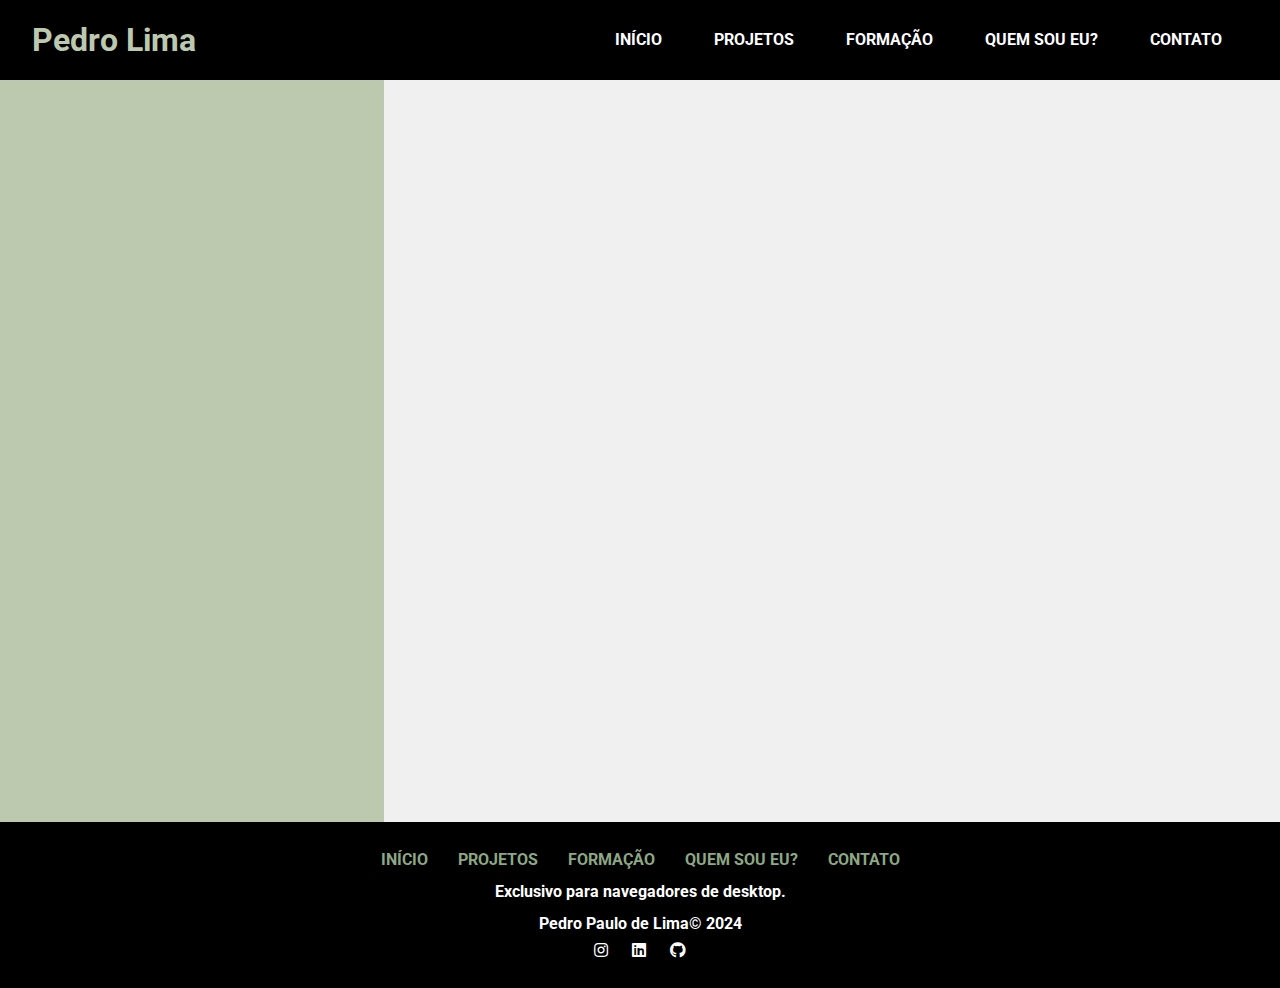
<file: index.html>
<!DOCTYPE html>
<html lang="pt-br">

<head>
    <meta charset="UTF-8">
    <meta name="viewport" content="width=device-width, initial-scale=1.0">
    <!-- Links para fontes e ícones -->
    <link rel="preconnect" href="https://fonts.googleapis.com">
    <link rel="preconnect" href="https://fonts.gstatic.com" crossorigin>
    <link rel="stylesheet" href="https://cdnjs.cloudflare.com/ajax/libs/font-awesome/5.15.4/css/all.min.css">
    <link href="https://fonts.googleapis.com/css2?family=Roboto:ital,wght@0,100;0,300;0,400;0,500;0,700;0,900;1,100;1,300;1,400;1,500;1,700;1,900&display=swap" rel="stylesheet">
    <!-- Link para o arquivo de estilos CSS -->
    <link rel="stylesheet" href="./css/estilo.css">
    <title>Pedro Lima | Portifólio</title>
</head>

<body>
	<!-- navBar -->
	<div class="navbar">
		<h1>Pedro Lima</h1>
		<ul>
			<li><a href="/">INÍCIO</a></li>
			<li><a href="/pleasurePedroLima/portifolio.html">PROJETOS</a></li>
			<li><a href="/pleasurePedroLima/formacao.html">FORMAÇÃO</a></li>
			<li><a href="/pleasurePedroLima/sobre.html">QUEM SOU EU?</a></li>
			<li><a href="/pleasurePedroLima/contato.html">CONTATO</a></li>
		</ul>
	</div>

	<div class="sidebarBackground"> <!-- começa o codigo html aqui, o resto seria "componentes" -->
		<div class="profileInfos">
			<!-- Imagem do perfil -->
			<img src="./public/img/FotoPessoal.png" alt="FotoPessoalPedroLima">
			<div class="infomacoesContainer">
				<!-- Nome e título -->
				<h1>Pedro Lima</h1>
				<h2>Desenvolvedor Fullstack Junior</h2>
				<div class="stacks">
					<!-- Stack de tecnologias -->
					<div class="row">
						<!-- Ícones das linguagens e tecnologias dividos em 2 linhas (obs: eu sei q tem como fazer com css, mas nesse caso por ser pequeno a quantidade optei por fazer direto no html) -->
						<img src="./public/img/pythonIcon.png" alt="python">
						<img src="./public/img/Javascript Icon.png" alt="javascript">
						<img src="./public/img/nodeIcon.png" alt="node">
						<img src="./public/img/htmlIcon.png" alt="html">
						<img src="./public/img/cssIcon.png" alt="css">
					</div>
					<div class="row">
						<img src="./public/img/reactIcon.png" alt="react">
						<img src="./public/img/ExpressIcon.png" alt="express">
						<img src="./public/img/MongoDB-Logo.png" alt="mongodb">
						<img src="./public/img/sqlServerIcon.png" alt="sqlserver">
						<img src="./public/img/PuppeteerIcon.png" alt="puppeteer">
					</div>
					<span style="font-weight: 200; font-style: italic;">Socket.io, Tailwind, bootstrap, entre outras..
					</span>
				</div>
			</div>
		</div>
	</div>

	<!-- Rodapé -->
	<footer id="footer">
		<ul class="subMenu_Footer">
			<!-- Links para as diferentes seções -->
			<li><a href="/">INÍCIO</a></li>
			<li><a href="/portifolio.html">PROJETOS</a></li>
			<li><a href="/formacao.html">FORMAÇÃO</a></li>
			<li><a href="/sobre.html">QUEM SOU EU?</a></li>
			<li><a href="/contato.html">CONTATO</a></li>
		</ul>
		<!-- Informação adicional -->
		<p>Exclusivo para navegadores de desktop.<br><br></p>
		<p>Pedro Paulo de Lima&copy; 2024</p>
		<!-- Ícones de redes sociais -->
		<div class="social-icons">
			<a href="https://www.instagram.com/onlylimaa/" target="_blank"><i
					class="fab fa-instagram social-icon"></i></a>
			<a href="https://www.linkedin.com/in/pedropdelima/" target="_blank"><i
					class="fab fa-linkedin social-icon"></i></a>
			<a href="https://github.com/pedrobits" target="_blank"><i class="fab fa-github social-icon"></i></a>
		</div>
	</footer>

</body>

</html>
</file>
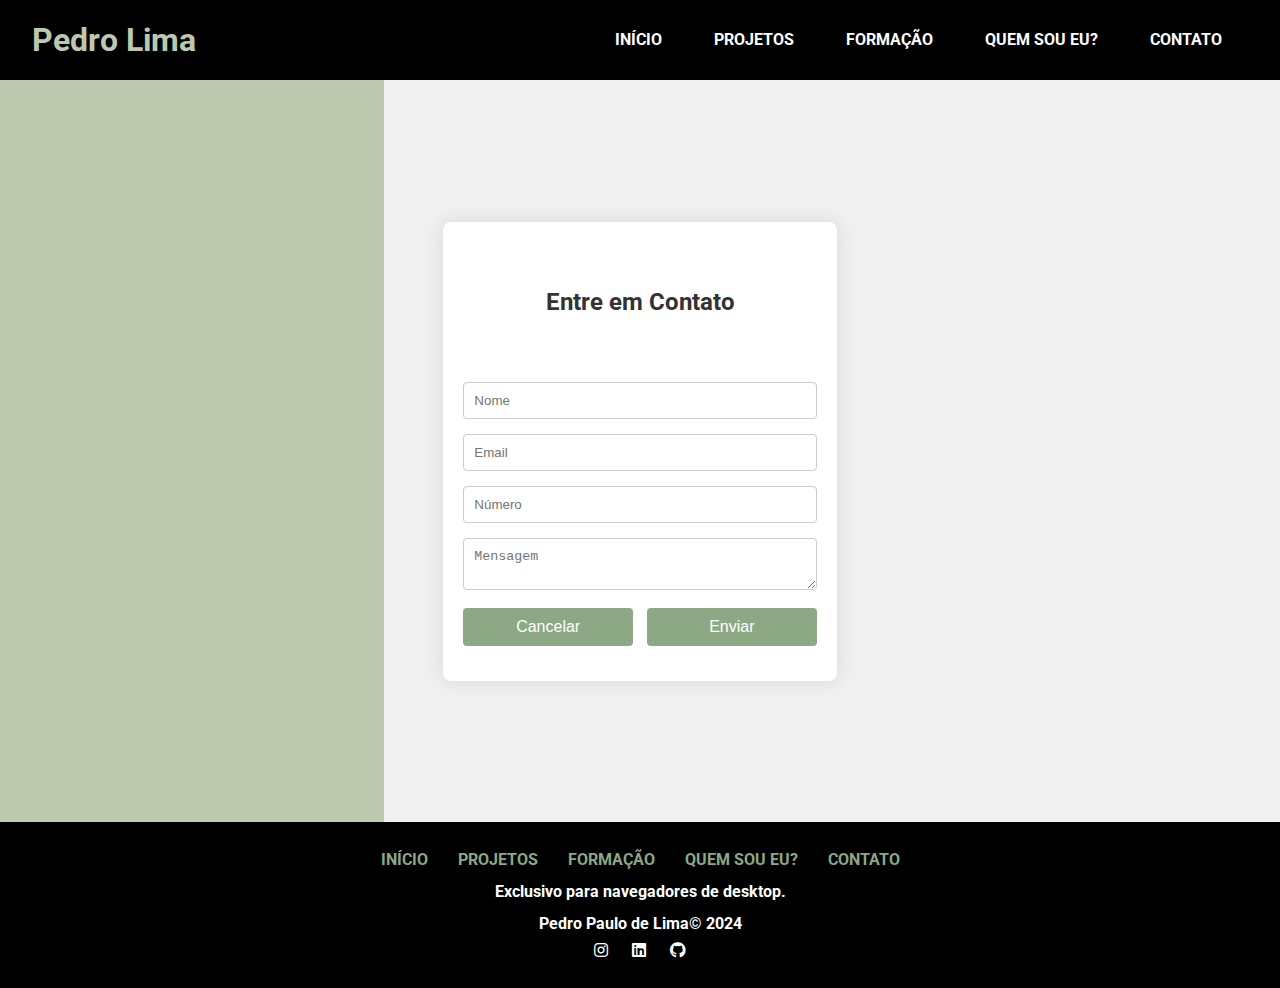
<file: contato.html>
<!DOCTYPE html>
<html lang="pt-br">

<head>
    <meta charset="UTF-8">
    <meta name="viewport" content="width=device-width, initial-scale=1.0">
    <link rel="preconnect" href="https://fonts.googleapis.com">
    <link rel="preconnect" href="https://fonts.gstatic.com" crossorigin>
    <link rel="stylesheet" href="https://cdnjs.cloudflare.com/ajax/libs/font-awesome/5.15.4/css/all.min.css">
    <link href="https://fonts.googleapis.com/css2?family=Roboto:ital,wght@0,100;0,300;0,400;0,500;0,700;0,900;1,100;1,300;1,400;1,500;1,700;1,900&display=swap" rel="stylesheet">
    <link rel="stylesheet" href="./css/estilo.css">
    <title>Pedro Lima | Portifólio</title>
</head>

<body>
	<div class="navbar">
		<h1>Pedro Lima</h1>
		<ul>
			<li><a href="/">INÍCIO</a></li>
			<li><a href="/pleasurePedroLima/portifolio.html">PROJETOS</a></li>
			<li><a href="/pleasurePedroLima/formacao.html">FORMAÇÃO</a></li>
			<li><a href="/pleasurePedroLima/sobre.html">QUEM SOU EU?</a></li>
			<li><a href="/pleasurePedroLima/contato.html">CONTATO</a></li>
		</ul>
	</div>

	<div class="sidebarBackground"> <!-- começa o codigo html aqui, o resto seria "componentes" -->
		<div class="container">
            <!-- Título do form -->
            <div class="item-corpo-tela esquerda">
                <div class="titulo-aplicativo">
                    <span>Entre em</span>
                    <span>Contato</span>
                </div>
            </div>
            <!-- Formulário de contato -->
            <div class="formulario-aplicativo">
                <!-- Campos do formulário -->
                <div class="grupo-formulario-aplicativo">
                    <input class="controle-formulario-aplicativo" placeholder="Nome">
                </div>
                <div class="grupo-formulario-aplicativo">
                    <input class="controle-formulario-aplicativo" placeholder="Email">
                </div>
                <div class="grupo-formulario-aplicativo">
                    <input class="controle-formulario-aplicativo" placeholder="Número">
                </div>
                <div class="grupo-formulario-aplicativo mensagem">
                    <textarea class="controle-formulario-aplicativo" placeholder="Mensagem"></textarea>
                </div>
                <!-- Botões do formulário -->
                <div class="grupo-formulario-aplicativo botoes">
                    <button class="botao-formulario-aplicativo">Cancelar</button>
                    <button class="botao-formulario-aplicativo">Enviar</button>
                </div>
            </div>
        </div>
	</div>

	<footer id="footer">
		<ul class="subMenu_Footer">
			<li><a href="/">INÍCIO</a></li>
			<li><a href="/portifolio.html">PROJETOS</a></li>
			<li><a href="/formacao.html">FORMAÇÃO</a></li>
			<li><a href="/sobre.html">QUEM SOU EU?</a></li>
			<li><a href="/contato.html">CONTATO</a></li>
		</ul>
		<p>Exclusivo para navegadores de desktop.<br><br></p>
		<p>Pedro Paulo de Lima&copy; 2024</p>
		<div class="social-icons">
			<a href="https://www.instagram.com/onlylimaa/" target="_blank"><i
					class="fab fa-instagram social-icon"></i></a>
			<a href="https://www.linkedin.com/in/pedropdelima/" target="_blank"><i
					class="fab fa-linkedin social-icon"></i></a>
			<a href="https://github.com/pedrobits" target="_blank"><i class="fab fa-github social-icon"></i></a>
		</div>
	</footer>


</body>

</html>
</file>
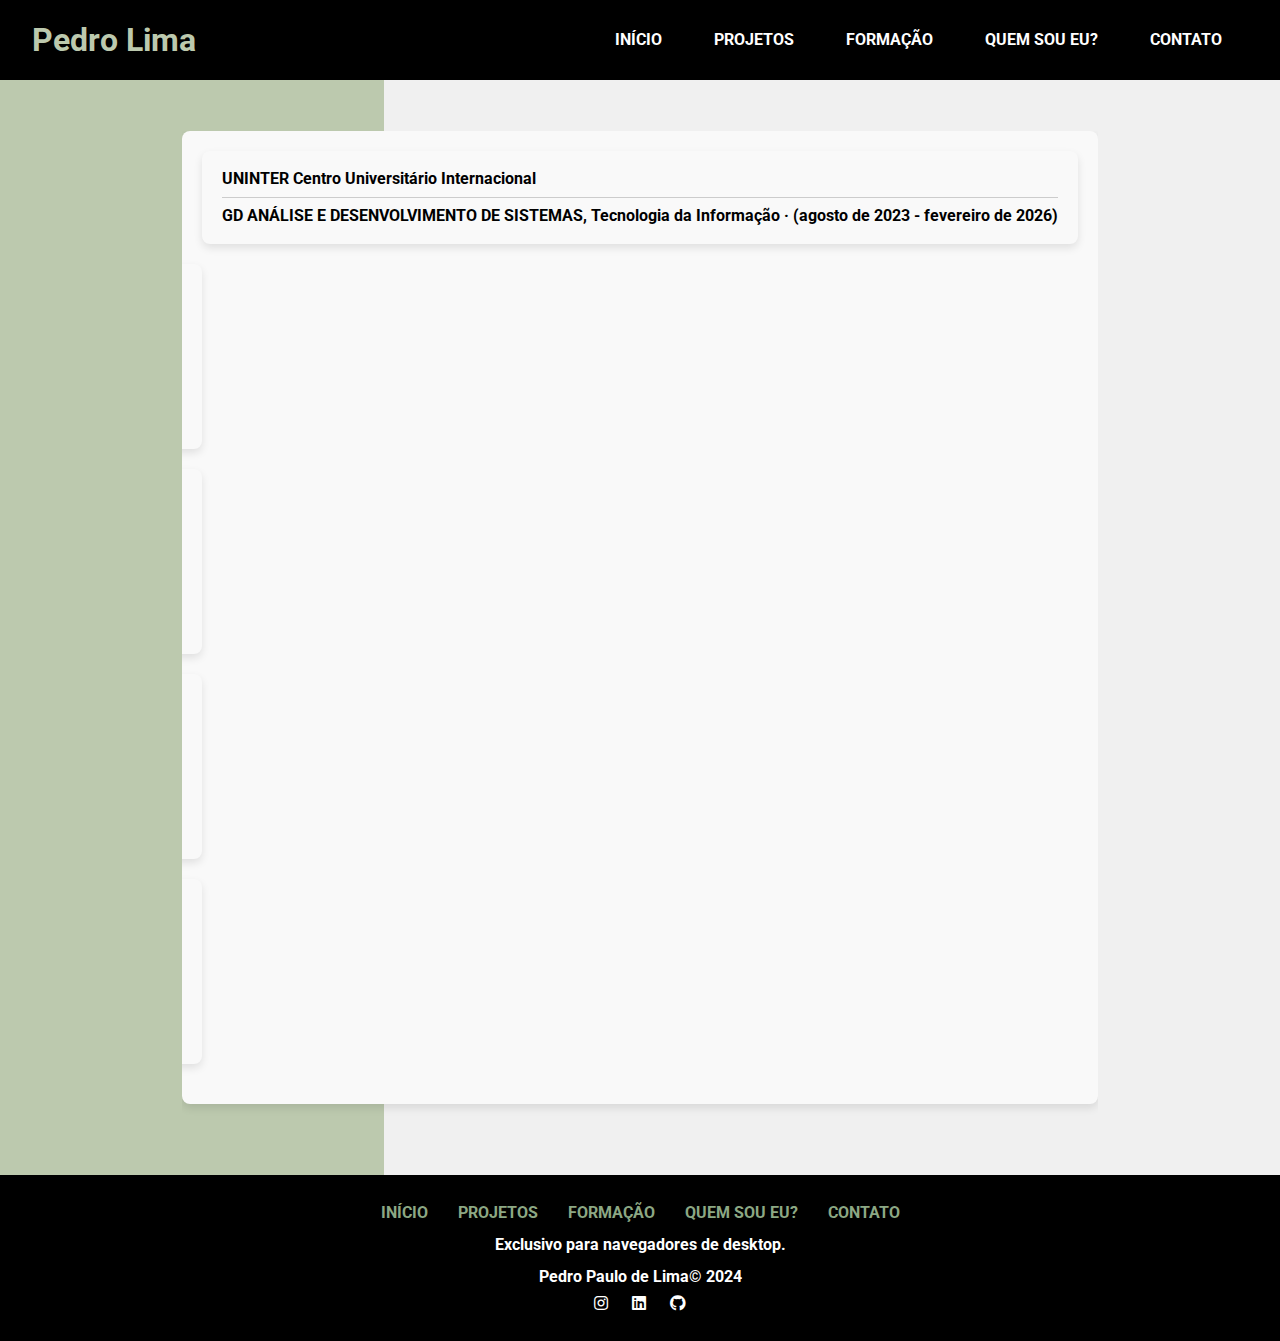
<file: formacao.html>
<!DOCTYPE html>
<html lang="pt-br">

<head>
	<meta charset="UTF-8">
	<meta name="viewport" content="width=device-width, initial-scale=1.0">
	<link rel="preconnect" href="https://fonts.googleapis.com">
	<link rel="preconnect" href="https://fonts.gstatic.com" crossorigin>
	<link rel="stylesheet" href="https://cdnjs.cloudflare.com/ajax/libs/font-awesome/5.15.4/css/all.min.css">
	<link
		href="https://fonts.googleapis.com/css2?family=Roboto:ital,wght@0,100;0,300;0,400;0,500;0,700;0,900;1,100;1,300;1,400;1,500;1,700;1,900&display=swap"
		rel="stylesheet">
	<link rel="stylesheet" href="./css/estilo.css">
	<link rel="stylesheet" href="./css/estilo.css">
	<title>Pedro Lima | Formação</title>
</head>

<body>
	<div class="navbar">
		<h1>Pedro Lima</h1>
		<ul>
			<li><a href="/">INÍCIO</a></li>
			<li><a href="/pleasurePedroLima/portifolio.html">PROJETOS</a></li>
			<li><a href="/pleasurePedroLima/formacao.html">FORMAÇÃO</a></li>
			<li><a href="/pleasurePedroLima/sobre.html">QUEM SOU EU?</a></li>
			<li><a href="/pleasurePedroLima/contato.html">CONTATO</a></li>
		</ul>
	</div>

	<div class="sidebarBackground"> <!-- começa o codigo html aqui, o resto seria "componentes" -->
		<div class="cards">
			<section class="formation">
				<!-- Seção para informações de formação -->
				<section class="formation">
					<header>
						<p><strong>UNINTER Centro Universitário Internacional</strong></p>
					</header>
					<article>
						<p>GD ANÁLISE E DESENVOLVIMENTO DE SISTEMAS, Tecnologia da Informação · (agosto de 2023 -
							fevereiro de 2026)</p>
					</article>
				</section>

				<!-- Seções para informações sobre cursos -->
				<section class="course">
					<header>
						<p><strong>Alura</strong></p>
					</header>
					<article>
						<p>CURSO: NODE.JS: API REST COM EXPRESS E MONGODB</p>
						<p>Concluiu o curso online com carga horária estimada em 12 horas.</p>
						<p>Finalizado em 10 de agosto de 2022</p>
						<a href="https://cursos.alura.com.br/certificate/2f7801e4-3bc5-4300-8bad-8fe0f608ae51"
							target="_blank">CERTIFICADO</a>
					</article>
				</section>

				<section class="course">
					<header>
						<p><strong>Alura</strong></p>
					</header>
					<article>
						<p>CURSO: NODE.JS E JWT: AUTENTICAÇÃO COM TOKENS</p>
						<p>Concluiu o curso online com carga horária estimada em 8 horas.</p>
						<p>Finalizado em 26 de agosto de 2022</p>
						<a href="https://cursos.alura.com.br/certificate/8e6702b4-bed9-4373-aec1-4567df9e2a49"
							target="_blank">CERTIFICADO</a>
					</article>
				</section>

				<section class="course">
					<header>
						<p><strong>Alura</strong></p>
					</header>
					<article>
						<p>FORMAÇÃO: HTML E CSS</p>
						<p>Finalizou 7 cursos da formação com carga horária estimada em 61 horas.</p>
						<p>Finalizado em 16 de maio de 2022</p>
						<a href="https://cursos.alura.com.br/degree/certificate/7eee7376-f039-4b4f-8123-c0c17d1b5a6f"
							target="_blank">CERTIFICADO</a>
					</article>
				</section>

				<section class="course">
					<header>
						<p><strong>Alura</strong></p>
					</header>
					<article>
						<p>FORMAÇÃO: APRENDA A PROGRAMAR EM JAVASCRIPT COM FOCO NO BACK-END</p>
						<p>Finalizou 7 cursos da formação com carga horária estimada em 74 horas.</p>
						<p>Finalizado em 16 de maio de 2022</p>
						<a href="https://cursos.alura.com.br/degree/certificate/a006484d-01aa-4f1d-8d58-84771142125e"
							target="_blank">CERTIFICADO</a>
					</article>
				</section>
		</div>
	</div>

	<footer id="footer">
		<ul class="subMenu_Footer">
			<li><a href="/">INÍCIO</a></li>
			<li><a href="/portifolio.html">PROJETOS</a></li>
			<li><a href="/formacao.html">FORMAÇÃO</a></li>
			<li><a href="/sobre.html">QUEM SOU EU?</a></li>
			<li><a href="/contato.html">CONTATO</a></li>
		</ul>
		<p>Exclusivo para navegadores de desktop.<br><br></p>
		<p>Pedro Paulo de Lima&copy; 2024</p>
		<div class="social-icons">
			<a href="https://www.instagram.com/onlylimaa/" target="_blank"><i
					class="fab fa-instagram social-icon"></i></a>
			<a href="https://www.linkedin.com/in/pedropdelima/" target="_blank"><i
					class="fab fa-linkedin social-icon"></i></a>
			<a href="https://github.com/pedrobits" target="_blank"><i class="fab fa-github social-icon"></i></a>
		</div>
	</footer>


</body>

</html>
</file>
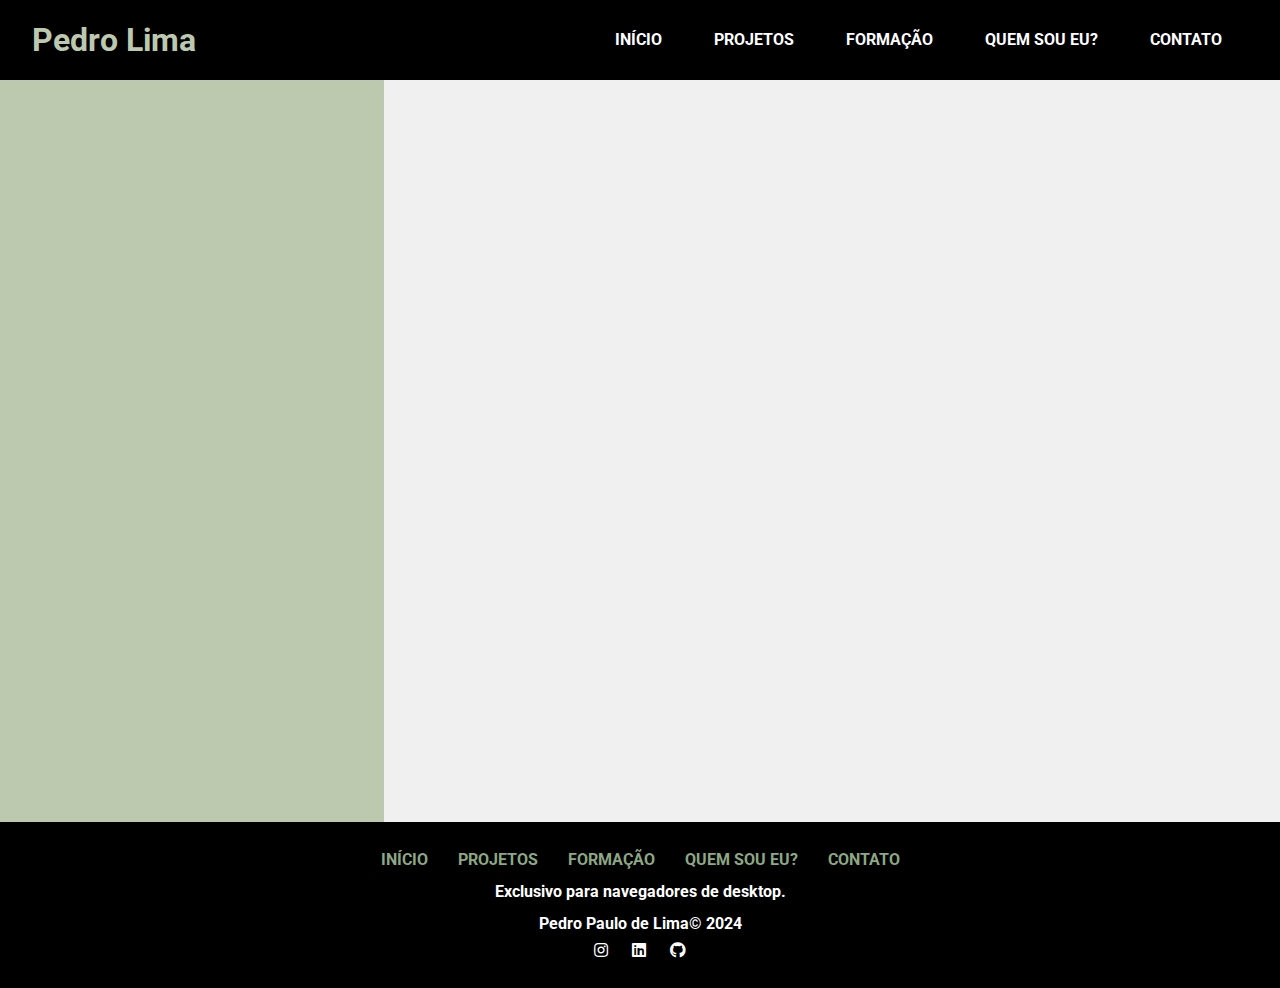
<file: portifolio.html>
<!DOCTYPE html>
<html lang="pt-br">

<head>
	<meta charset="UTF-8">
	<meta name="viewport" content="width=device-width, initial-scale=1.0">
	<link rel="preconnect" href="https://fonts.googleapis.com">
	<link rel="preconnect" href="https://fonts.gstatic.com" crossorigin>
	<link rel="stylesheet" href="https://cdnjs.cloudflare.com/ajax/libs/font-awesome/5.15.4/css/all.min.css">
	<link
		href="https://fonts.googleapis.com/css2?family=Roboto:ital,wght@0,100;0,300;0,400;0,500;0,700;0,900;1,100;1,300;1,400;1,500;1,700;1,900&display=swap"
		rel="stylesheet">
	<link rel="stylesheet" href="./css/estilo.css">
	<link rel="stylesheet" href="./css/estilo.css">
	<title>Pedro Lima | Portifólio</title>
</head>

<body>
	<!-- navBar -->
	<div class="navbar">
		<h1>Pedro Lima</h1>
		<ul>
			<li><a href="/">INÍCIO</a></li>
			<li><a href="/pleasurePedroLima/portifolio.html">PROJETOS</a></li>
			<li><a href="/pleasurePedroLima/formacao.html">FORMAÇÃO</a></li>
			<li><a href="/pleasurePedroLima/sobre.html">QUEM SOU EU?</a></li>
			<li><a href="/pleasurePedroLima/contato.html">CONTATO</a></li>
		</ul>
	</div>

	<div class="sidebarBackground"> <!-- começa o código HTML aqui, o resto seria "componentes" -->
		<!-- Por ora, deixei sem Iframe pro projetos de front end, mas vou pensar melhor nisso -->
		<div class="projetosContainer">
			<div class="projetoItem">
				<a href="https://pedrobits.github.io/MaisCred/">MaisCred Digital (Front-End)</a>
				<p>Descrição: Uma landing page desenvolvida para a empresa MaisCred Digital.</p>
			</div>
			<div class="projetoItem">
				<a href="https://pedrobits.github.io/FINANCE-CRED/">Finance Cred (Front-End)</a>
				<p>Descrição: Uma landing page desenvolvida para praticar sobreposições com "z-index" e aprimorar
					habilidades em HTML e CSS.</p>
			</div>
			<div class="projetoItem">
				<a href="https://github.com/pedrobits/SheetFusion">SheetFusion (Script)</a>
				<p>Descrição: Um script em Node.js que converte arquivos de planilha (.xlsx e .csv) em um único arquivo
					.xlsx, combinando e consolidando planilhas presentes em uma pasta específica.</p>
			</div>
			<div class="projetoItem">
				<a href="https://github.com/pedrobits/Conekta">ConektaAPI (API DE CONTATOS) (Back-end)</a>
				<p>Descrição: Uma API com CRUD desenvolvido em Node.js, Express e Mongoose para
					operações no MongoDB, focado em operações de contato.</p>
			</div>
			<div class="projetoItem">
				<a href="https://github.com/pedrobits/ZapisonBOT">ZapisonBOT (Ferramenta de envio de mensagens em massa
					no WhatsApp) (Back-end e Front-end)</a>
				<p>Descrição: Uma ferramenta de automatização de envio de mensagens pelo WhatsApp, utilizando puppeteer
					e electron.</p>
			</div>
		</div>
	</div>


	<footer id="footer">
		<ul class="subMenu_Footer">
			<li><a href="/">INÍCIO</a></li>
			<li><a href="/portifolio.html">PROJETOS</a></li>
			<li><a href="/formacao.html">FORMAÇÃO</a></li>
			<li><a href="/sobre.html">QUEM SOU EU?</a></li>
			<li><a href="/contato.html">CONTATO</a></li>
		</ul>
		<p>Exclusivo para navegadores de desktop.<br><br></p>
		<p>Pedro Paulo de Lima&copy; 2024</p>
		<div class="social-icons">
			<a href="https://www.instagram.com/onlylimaa/" target="_blank"><i
					class="fab fa-instagram social-icon"></i></a>
			<a href="https://www.linkedin.com/in/pedropdelima/" target="_blank"><i
					class="fab fa-linkedin social-icon"></i></a>
			<a href="https://github.com/pedrobits" target="_blank"><i class="fab fa-github social-icon"></i></a>
		</div>
	</footer>


</body>

</html>
</file>
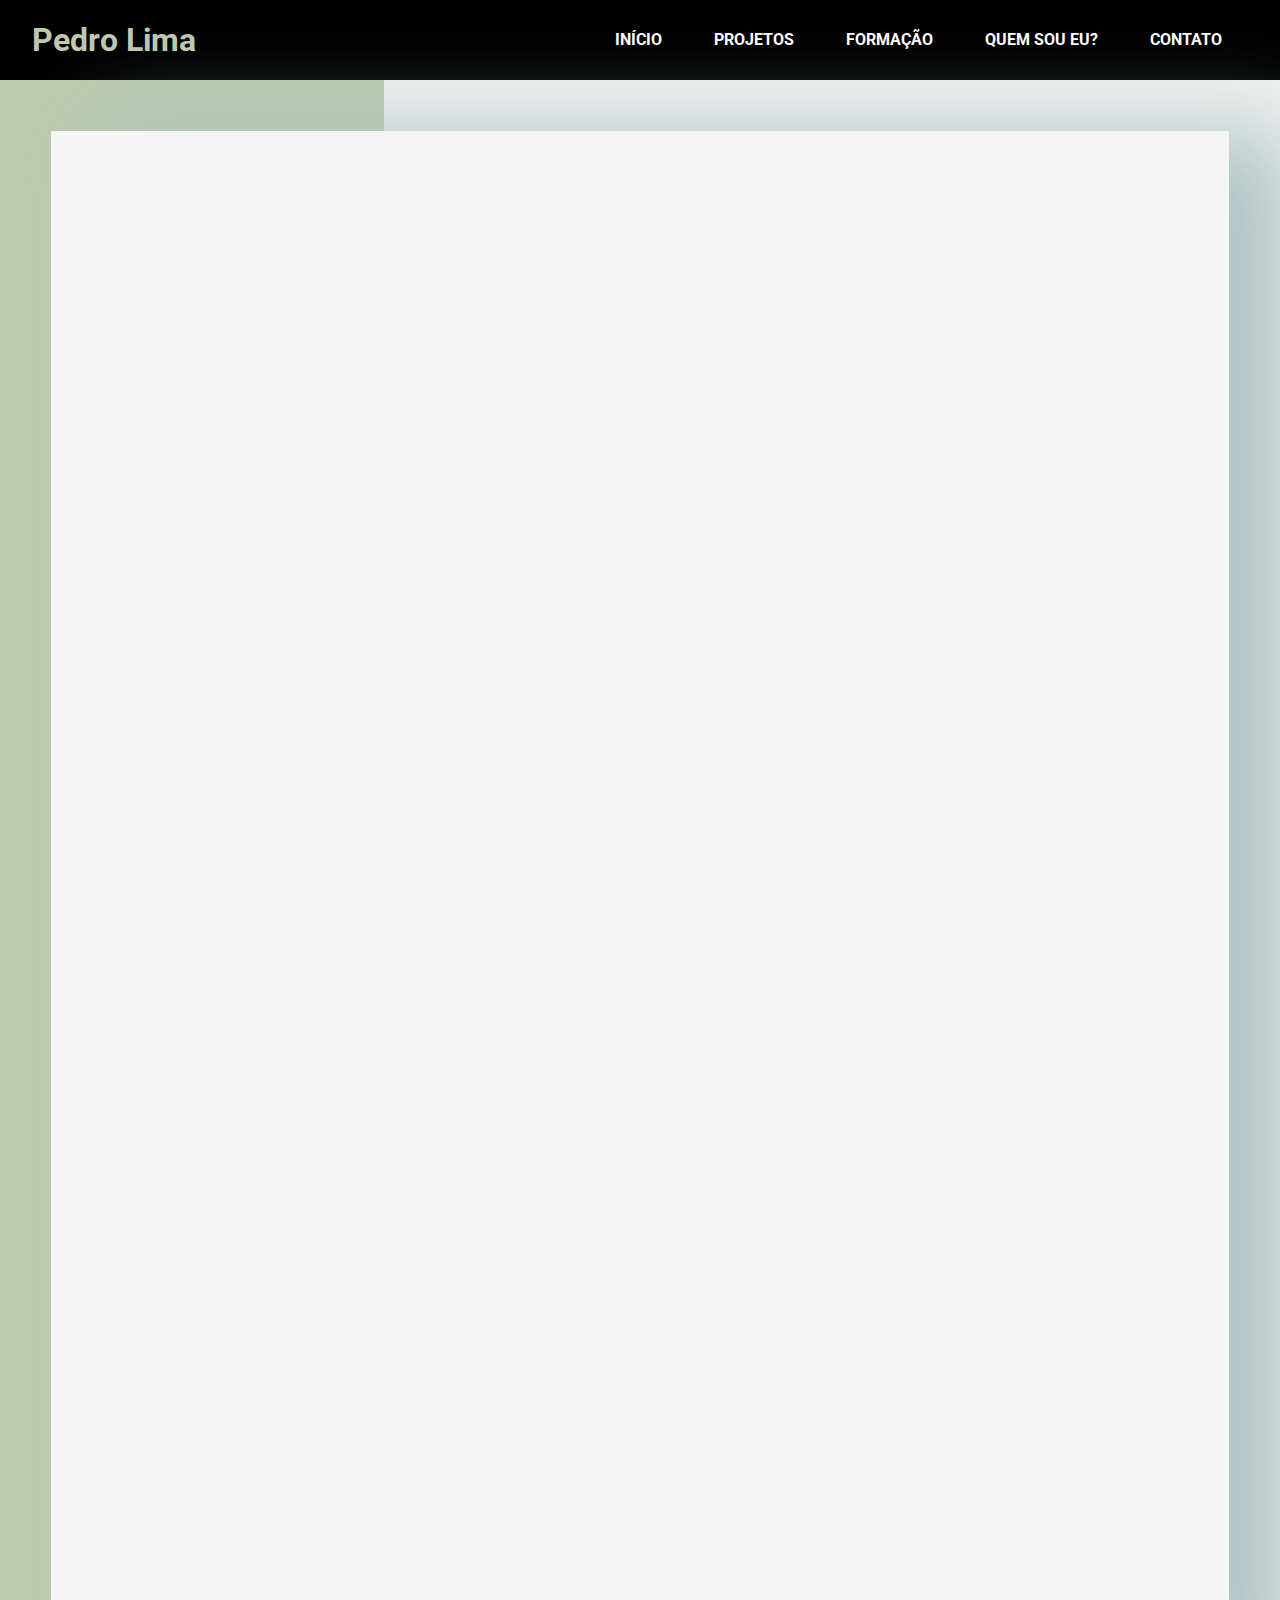
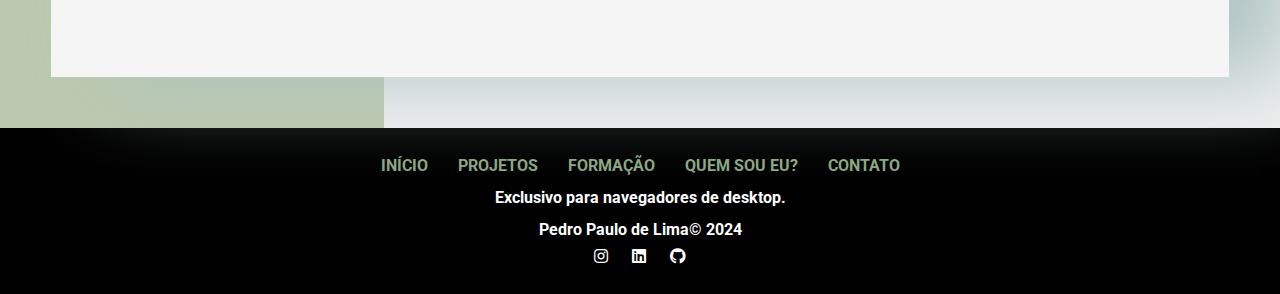
<file: sobre.html>
<!DOCTYPE html>
<html lang="pt-br">

<head>
	<meta charset="UTF-8">
	<meta name="viewport" content="width=device-width, initial-scale=1.0">
	<link rel="preconnect" href="https://fonts.googleapis.com">
	<link rel="preconnect" href="https://fonts.gstatic.com" crossorigin>
	<link rel="stylesheet" href="https://cdnjs.cloudflare.com/ajax/libs/font-awesome/5.15.4/css/all.min.css">
	<link
		href="https://fonts.googleapis.com/css2?family=Roboto:ital,wght@0,100;0,300;0,400;0,500;0,700;0,900;1,100;1,300;1,400;1,500;1,700;1,900&display=swap"
		rel="stylesheet">
	<link rel="stylesheet" href="./css/estilo.css">
	<link rel="stylesheet" href="./css/estilo.css">
	<title>Pedro Lima | Portifólio</title>
</head>

<body>
	<!-- navBar -->
	<div class="navbar">
		<h1>Pedro Lima</h1>
		<ul>
			<li><a href="/">INÍCIO</a></li>
			<li><a href="/pleasurePedroLima/portifolio.html">PROJETOS</a></li>
			<li><a href="/pleasurePedroLima/formacao.html">FORMAÇÃO</a></li>
			<li><a href="/pleasurePedroLima/sobre.html">QUEM SOU EU?</a></li>
			<li><a href="/pleasurePedroLima/contato.html">CONTATO</a></li>
		</ul>
	</div>

	<div class="sidebarBackground"> <!-- começa o codigo html aqui, o resto seria "componentes" -->
		<div class="sobreMim">
			<!-- separei em duas colunas pra ficar mais interessante e não tão jogado -->
			<div class="perfil">
				<img src="./public/img/FotoPessoal.png" alt="Foto de Pedro Lima" class="foto">
				<div class="resumo">
					<h1>Pedro Lima</h1>
					<h2>Desenvolvedor Fullstack Junior</h2>
					<div class="social-icons">
						<a href="https://www.instagram.com/onlylimaa/" target="_blank"><i
								class="fab fa-instagram social-icon_aboutMe"></i></a>
						<a href="https://www.linkedin.com/in/pedropdelima/" target="_blank"><i
								class="fab fa-linkedin social-icon_aboutMe"></i></a>
						<a href="https://github.com/pedrobits" target="_blank"><i
								class="fab fa-github social-icon_aboutMe"></i></a>
					</div>
				</div>
			</div>
			<div class="info">
				<p class="descricao">
					Com uma paixão pela criação e resolução de problemas no mundo do desenvolvimento de software.
					Atualmente, estou cursando GD Análise e Desenvolvimento de Sistemas no UNINTER Centro Universitário
					Internacional.<br><br>

					Com dois anos de experiência profissional, tive a oportunidade de trabalhar na AgilleCred, onde
					assumi o papel de líder da equipe de desenvolvimento da empresa.<br><br>


					Minha abordagem centrada na resolução de problemas e minha dedicação em encontrar soluções me
					permitiram liderar equipes de desenvolvimento e gerenciar projetos de TI de forma eficiente. Minhas
					habilidades técnicas abrangem uma ampla gama de tecnologias e linguagens de programação, com
					destaque para a stack MERN e experiência em SQL (SQL SERVER), Python e puppeteer. Além disso, possuo
					certificações relevantes da Alura, incluindo NODE.JS, API REST COM EXPRESS E MONGODB, JWT,
					JAVASCRIPT COM FOCO NO BACK-END e HTML E CSS.<br><br>

					Busco constantemente me aprimorar como desenvolvedor e me especializar no Back-End. Sou membro ativo
					da comunidade de desenvolvedores "ZIMA", onde compartilho conhecimentos e experiências com outros
					profissionais da área.<br><br>

					Além do desenvolvimento de software, tenho interesses variados, incluindo música, produção musical e
					artes, que enriquecem minha criatividade e influenciam minha abordagem para resolver problemas de
					desenvolvimento.<br><br>


				</p>
				<!-- Aqui utilizei um embed do spotify pra colocar meu perfil fonte: https://developer.spotify.com/documentation/embeds/tutorials/creating-an-embed -->
				<div class="artistContainer">
					<h2>Meu Perfil de Artista no Spotify<br><br></h2>
					<iframe style="border-radius:12px"
						src="https://open.spotify.com/embed/artist/5a2mOnOc39Q5U9xLkf6etx?utm_source=generator&theme=0"
						width="40%" height="102" frameBorder="0" allowfullscreen=""
						allow="autoplay; clipboard-write; encrypted-media; fullscreen; picture-in-picture"
						loading="lazy"></iframe>
				</div>
			</div>
		</div>
	</div>

	<footer id="footer">
		<ul class="subMenu_Footer">
			<li><a href="/">INÍCIO</a></li>
			<li><a href="/portifolio.html">PROJETOS</a></li>
			<li><a href="/formacao.html">FORMAÇÃO</a></li>
			<li><a href="/sobre.html">QUEM SOU EU?</a></li>
			<li><a href="/contato.html">CONTATO</a></li>
		</ul>
		<p>Exclusivo para navegadores de desktop.<br><br></p>
		<p>Pedro Paulo de Lima&copy; 2024</p>
		<div class="social-icons">
			<a href="https://www.instagram.com/onlylimaa/" target="_blank"><i
					class="fab fa-instagram social-icon"></i></a>
			<a href="https://www.linkedin.com/in/pedropdelima/" target="_blank"><i
					class="fab fa-linkedin social-icon"></i></a>
			<a href="https://github.com/pedrobits" target="_blank"><i class="fab fa-github social-icon"></i></a>
		</div>
	</footer>


</body>

</html>
</file>
<file: css/estilo.css>
/* codigo abaixo é apenas um reset CSS fonte: https://meyerweb.com/eric/tools/css/reset/*/

html,
body,
div,
span,
applet,
object,
iframe,
h1,
h2,
h3,
h4,
h5,
h6,
p,
blockquote,
pre,
a,
abbr,
acronym,
address,
big,
cite,
code,
del,
dfn,
em,
img,
ins,
kbd,
q,
s,
samp,
small,
strike,
strong,
sub,
sup,
tt,
var,
b,
u,
i,
center,
dl,
dt,
dd,
ol,
ul,
li,
fieldset,
form,
label,
legend,
table,
caption,
tbody,
tfoot,
thead,
tr,
th,
td,
article,
aside,
canvas,
details,
embed,
figure,
figcaption,
footer,
header,
hgroup,
menu,
nav,
output,
ruby,
section,
summary,
time,
mark,
audio,
video {
    margin: 0;
    padding: 0;
    border: 0;
    font-size: 100%;
    font: inherit;
    vertical-align: baseline;
}

article,
aside,
details,
figcaption,
figure,
footer,
header,
hgroup,
menu,
nav,
section {
    display: block;
}

html {
    scroll-behavior: smooth;
}

body {
    line-height: 1;
    font-family: "Roboto", sans-serif;
    font-weight: 700;
    font-style: normal;
    overflow-x: hidden;
}

ol,
ul {
    list-style: none;
}

blockquote,
q {
    quotes: none;
}

blockquote:before,
blockquote:after,
q:before,
q:after {
    content: '';
    content: none;
}

table {
    border-collapse: collapse;
    border-spacing: 0;
}

/* codigo acima é apenas um reset CSS */

/* Navbar */

.navbar {
    display: flex;
    justify-content: space-between;
    align-items: center;
    height: 5rem;
    background-color: black;
    padding: 0 2rem;
}

.navbar h1 {
    color: #BCC9AE;
    font-weight: bold;
    font-size: 2rem;
    margin: 0;
}

.navbar ul {
    list-style-type: none;
    margin: 0;
    padding: 0;
    display: flex;
}

.navbar li {
    margin: 0 10px;
}

.navbar li a {
    display: block;
    padding: 14px 16px;
    border-radius: 30px;
    color: white;
    font-weight: bold;
    text-align: center;
    text-decoration: none;
    transition: background-color 0.3s;
}

.navbar li a:hover {
    background-color: #BCC9AE;
}

/* fim navbar */

/* fundo */
.sidebarBackground {
    display: flex;
    align-items: center;
    justify-content: center;
    background: linear-gradient(to right, #BCC9AE 30%, #f0f0f0 30%);
    padding: 4%;
    height: 100%;
    min-height: 40em;
}

/* parte de informações sobre mim (resumo) */

.sobreMim {
    display: flex;
    justify-content: space-between;
    align-items: flex-start;
}

.perfil,
.info {
    opacity: 0;
    transform: translateY(20px);
    transition: opacity 0.5s ease, transform 0.5s ease;
}

.perfil img {
    transition: transform 0.5s ease;
}

.social-icons a {
    transition: transform 0.3s ease, color 0.3s ease;
}

.social-icons a:hover {
    transform: scale(1.1);
    color: #ff7f50; /* ou outra cor que preferir */
}

.loaded {
    opacity: 1;
    transform: translateY(0);
}

.perfil img:hover {
    transform: scale(1.1);
}

.profileInfos {
    padding: 10rem;
    display: flex;
    align-items: center;
    opacity: 0;
    transition: opacity 0.5s ease;
}

.profileInfos.loaded {
    opacity: 1;
}

.profileInfos img {
    width: 40%;
    height: 40%;
    margin-right: 20px;
    opacity: 0;
    transition: opacity 1s ease;
    /* Adicionando a transição de opacidade */
}

.profileInfos img.loaded {
    opacity: 1;
    transition: all 1s;
}

.infomacoesContainer {
    margin-left: 20px;
}

.infomacoesContainer h1 {
    font-weight: 900;
    font-size: 36px;
    line-height: 1.2;
    color: #BCC9AE;
}

.infomacoesContainer h2 {
    font-style: italic;
    font-weight: 700;
    font-size: 24px;
    color: #ADC3C2;
}

/* Fim da parte de informações sobre mim (resumo) */

/* stacks */

.stacks {
    margin-top: 20px;
}

.stacks .row {
    display: flex;
    justify-content: flex-start;
    gap: 10px;
    margin-bottom: 20px;
}

.stacks .row img {
    width: 78px;
    height: 78px;
    transition: transform 0.3s ease;
}

.stacks .row img:hover {
    transform: scale(1.1);
}

/* FIM stacks */

/* Parte das formações */

.cards {
    display: flex;
    flex-direction: column;
    overflow: hidden;
}

.course {
    transform: translateX(-100%);
    transition: transform 0.5s ease;
}

.course.loaded {
    transform: translateX(0);
}

.formation,
.course {
    background-color: #f9f9f9;
    padding: 20px;
    margin-bottom: 20px;
    border-radius: 8px;
    box-shadow: 0 4px 8px rgba(0, 0, 0, 0.1);
}

.course header {
    border-bottom: 1px solid #ccc;
    padding-bottom: 10px;
    margin-bottom: 10px;
}

.course header h3 {
    margin-bottom: 5px;
}

.course article {
    display: flex;
    flex-direction: column;
    gap: 3px;
}

.course article a {
    display: inline-block;
    padding: 8px 16px;
    background-color: #BCC9AE;
    color: white;
    text-decoration: none;
    border-radius: 4px;
    transition: background-color 0.3s;
    margin-top: 10px;
}

.course article a:hover {
    background-color: #86a168;
}


.formation header {
    border-bottom: 1px solid #ccc;
    padding-bottom: 10px;
    margin-bottom: 10px;
}

.formation article {
    display: flex;
    flex-direction: column;
    gap: 6px;
}

/* fim da Parte das formações */

/* Pagina sobre mim */

.sobreMim {
    display: flex;
    justify-content: center;
    align-items: flex-start;
    width: 90%;
    background-color: whitesmoke;
    box-shadow: 60px 1px 80px #ADC3C2;
    margin: 0 auto;
    padding: 5rem;
}

.perfil {
    display: flex;
    flex-direction: column;
    align-items: center;
    border-right: 2px solid #8CA884;
    margin-right: 3rem;
    height: 100%;
}

.foto {
    width: 70%;
    height: 50%;
    border-radius: 50%;
    margin-bottom: 10px;
}

.resumo {
    text-align: center;
}

.resumo h1 {
    font-weight: bold;
    font-size: 50px;
    line-height: 1.2;
    color: #BCC9AE;
    margin-bottom: 5px;
}

.resumo h2 {
    font-style: italic;
    font-weight: 700;
    font-size: 25px;
    color: #ADC3C2;
    margin-top: 0;
}

.social-icon_aboutMe {
    padding: 10px;
    color: #ADC3C2;
}

.info {
    text-align: justify;
    flex: 1;
}

.info .descricao {
    text-align: justify;
    line-height: 1.6;
    font-size: 16px;
    margin-bottom: 20px;
    color: darkslategray;
}

/* Fim da pagina sobre mim */

/* Pagina de contato */

.container {
    display: flex;
    align-items: center;
    justify-content: center;
    flex-direction: column;
    width: 30%;
    background-color: #fff;
    border-radius: 8px;
    height: auto;
    max-height: 60vh;
    box-shadow: 0px 0px 20px rgba(0, 0, 0, 0.1);
    padding: 20px;
}

.esquerda {
    margin: 3rem;
}

.titulo-aplicativo {
    font-size: 24px;
    font-weight: bold;
    color: #333;
    margin-bottom: 20px;
}

.grupo-formulario-aplicativo {
    margin-bottom: 15px;
}

.formulario-aplicativo {
    width: 100%;
}

.controle-formulario-aplicativo {
    width: 100%;
    padding: 10px;
    border: 1px solid #ccc;
    border-radius: 4px;
    box-sizing: border-box;
}

.mensagem {
    margin-top: 15px;
}

.botoes {
    display: flex;
    justify-content: space-between;
}

.botao-formulario-aplicativo {
    width: 48%;
    padding: 10px;
    border: none;
    border-radius: 4px;
    background-color: #8CA884;
    color: #fff;
    font-size: 16px;
    cursor: pointer;
    transition: background-color 0.3s;
}

.botao-formulario-aplicativo:hover {
    background-color: #86a168;
}

/* Fim da pagina de contato */

/* Pagina de projetos/Portifólio */

.projetosContainer {
    overflow: hidden;
}

.projetoItem {
    opacity: 0;
    transform: translateX(-100%);
    transition: opacity 0.5s ease, transform 0.5s ease;
}

.projetoItem.loaded {
    opacity: 1;
    transform: translateX(0);
}


.projetosContainer {
    max-width: 600px;
    margin: 0 auto;
}

.projetoItem {
    margin-top: 20px;
}

.projetoItem a {
    font-size: 20px;
    display: block;
    background-color: #f0f0f0;
    padding: 10px;
    border-radius: 5px;
    text-decoration: none;
    color: #333;
    transition: background-color 0.3s;
}

.projetoItem a:hover {
    background-color: #8CA884;
    color: #f9f9f9;
}

.projetoItem p {
    margin-top: 5px;
    font-size: 14px;
    color: #666;
}


/* Fim da pagina de projetos/Portifólio */


/* Footer */

#footer {
    background-color: black;
    color: white;
    padding: 20px;
    text-align: center;
}

.social-icon {
    padding: 10px;
    color: white;
    /* Definindo a cor dos ícones para branco */
}

.subMenu_Footer {
    display: flex;
    justify-content: center;
    padding-top: 10px;
    margin-bottom: 1em;
    gap: 10px;
}

.subMenu_Footer li a {
    margin: 0 10px;
    text-decoration: none;
    color: #8CA884;
}

.subMenu_Footer li a:hover {
    color: #86a168;
}
</file>
